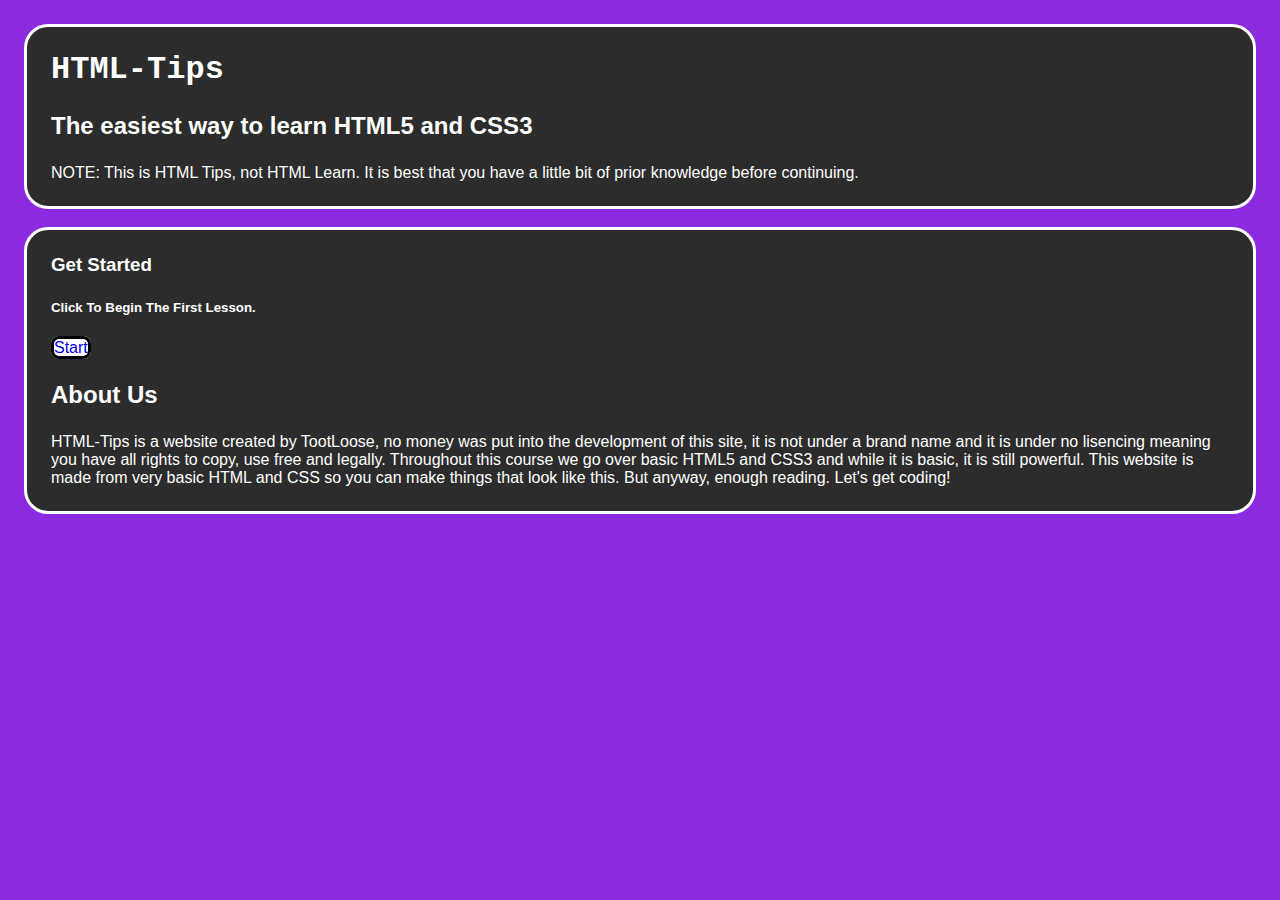
<file: index.html>
<!DOCTYPE html>
<html>
    <head>
        <title>Web Design Tips</title>
        <link href="css/css1.css" rel="stylesheet" type="text/css">
    </head>
    <body>
        <section>
        <h1 style="font-family: 'Courier New', Courier, monospace;">HTML-Tips</h1>
        <h2>The easiest way to learn HTML5 and CSS3</h2>
        <p>NOTE: This is HTML Tips, not HTML Learn. It is best that you have a little bit of
        prior knowledge before continuing.</p>
        </section>
        <br>
        <section>
        <h3>Get Started</h3>
        <h5>Click To Begin The First Lesson.</h5>
        <a href="lesson1.html"> Start </a>
        <br>
        <h2>About Us</h2>
        <p>HTML-Tips is a website created by TootLoose, no money was put into the development of this site, it is not under a brand name and it is under no lisencing meaning you have all rights to copy, use free and legally. Throughout this course we go over basic HTML5 and CSS3 and while it is basic, it is still powerful. This website is made from very basic HTML and CSS so you can make things that look like this. But anyway, enough reading. Let's get coding!</p>
        <p> </p>
        </section>
    </body>
</html>
</file>
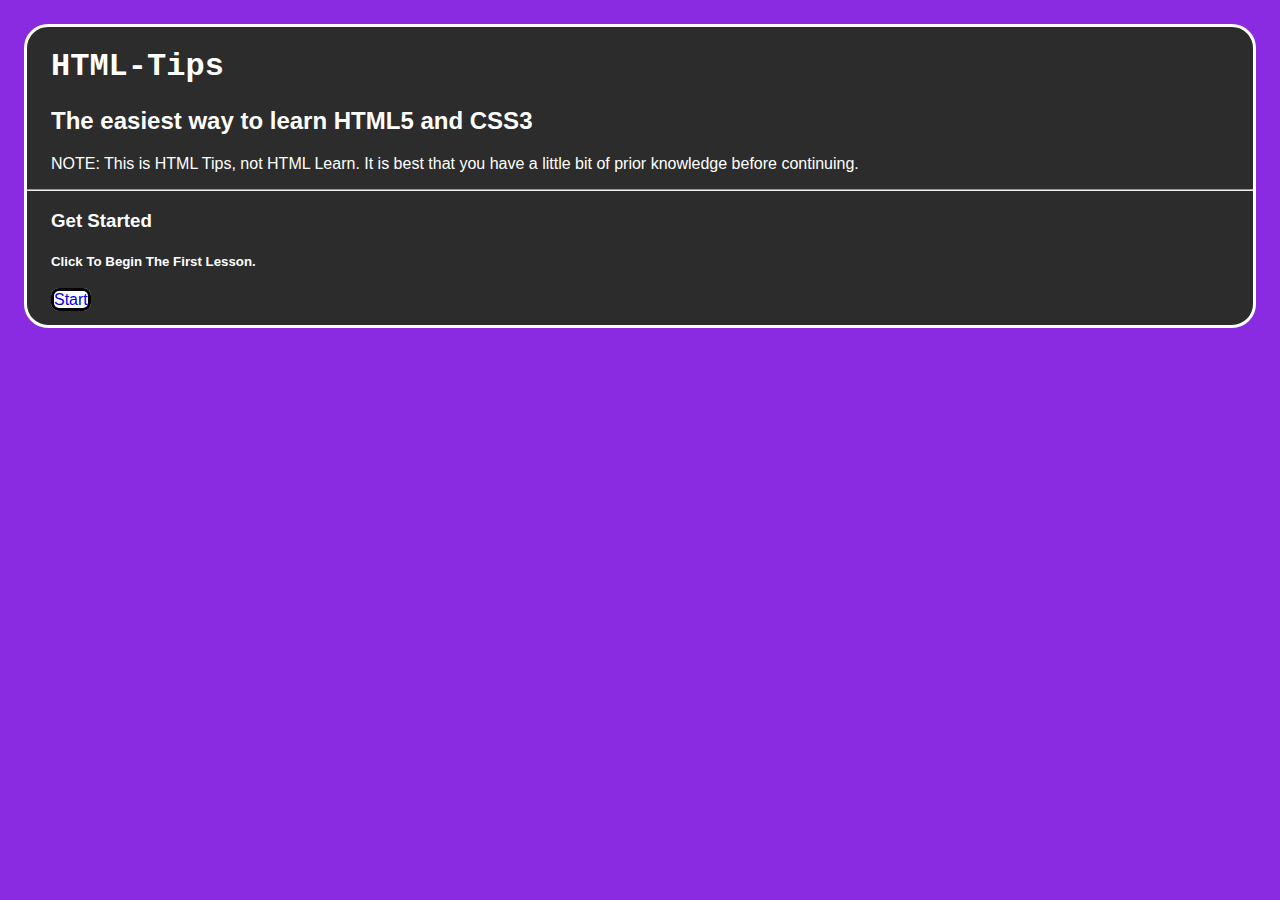
<file: Website Archives/2020/Feb/18/index.html>
<!DOCTYPE html>
<html>
    <head>
        <title>Web Design Tips</title>
        <link href="css/css1.css" rel="stylesheet" type="text/css">
    </head>
    <body>
        <h1 style="font-family: 'Courier New', Courier, monospace;">HTML-Tips</h1>
        <h2>The easiest way to learn HTML5 and CSS3</h2>
        <p>NOTE: This is HTML Tips, not HTML Learn. It is best that you have a little bit of
        prior knowledge before continuing.</p>
        <hr>
        <h3>Get Started</h3>
        <h5>Click To Begin The First Lesson.</h5>
        <a href="lesson1.html"> Start </a>
        <br>
        <p> </p>
    </body>
</html>
</file>
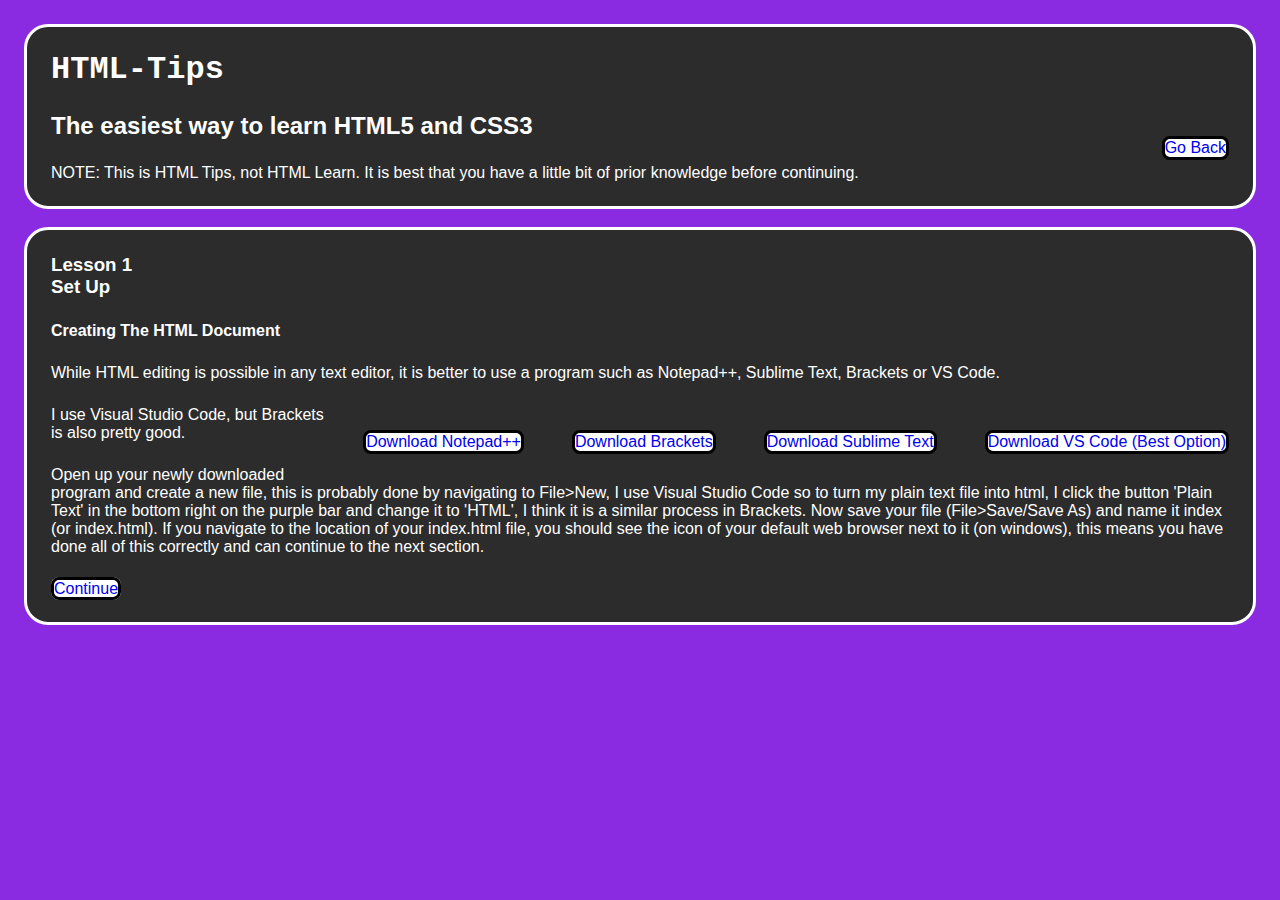
<file: lesson1.html>
<!DOCTYPE html>
<link rel="stylesheet" href="css/css1.css">
<html>
    <head>
        <title>1. Set Up</title>
    </head>
    <body>
        <section>
        <h1 style="font-family: 'Courier New', Courier, monospace;">HTML-Tips</h1>
        <a style="float: right;" href="index.html"> Go Back </a>
        <h2>The easiest way to learn HTML5 and CSS3</h2>
        <p>NOTE: This is HTML Tips, not HTML Learn. It is best that you have a little bit of
        prior knowledge before continuing.</p>
        </section>
        <br>
        <section>
        <h3>Lesson 1<br>Set Up</h3>
        <h4>Creating The HTML Document</h4>
        <p>While HTML editing is possible in any text editor, it is better to use a program such as Notepad++, Sublime Text, Brackets or VS Code.</p>
        <a style="float: right;" href="https://code.visualstudio.com/"> Download VS Code (Best Option) </a>
        <a style="float: right;" href="https://sublimetext.com/"> Download Sublime Text </a>
        <a style="float: right;" href="https://brackets.io/"> Download Brackets </a>
        <a style="float: right;" href="https://notepad-plus-plus.org/"> Download Notepad++ </a>
        <p>I use Visual Studio Code, but Brackets is also pretty good.</p>
        <p>Open up your newly downloaded program and create a new file, this is probably done by navigating to File>New, I use Visual Studio Code so to turn
        my plain text file into html, I click the button 'Plain Text' in the bottom right on the purple bar and change it to 'HTML', I think it is a similar process in Brackets.
        Now save your file (File>Save/Save As) and name it index (or index.html). If you navigate to the location of your index.html file, you should see the icon of your default
        web browser next to it (on windows), this means you have done all of this correctly and can continue to the next section.</p>
        <a href="lesson2.html"> Continue </a>
        <br>
        <p> </p>
        </section>
        </body>
        </html>
</file>
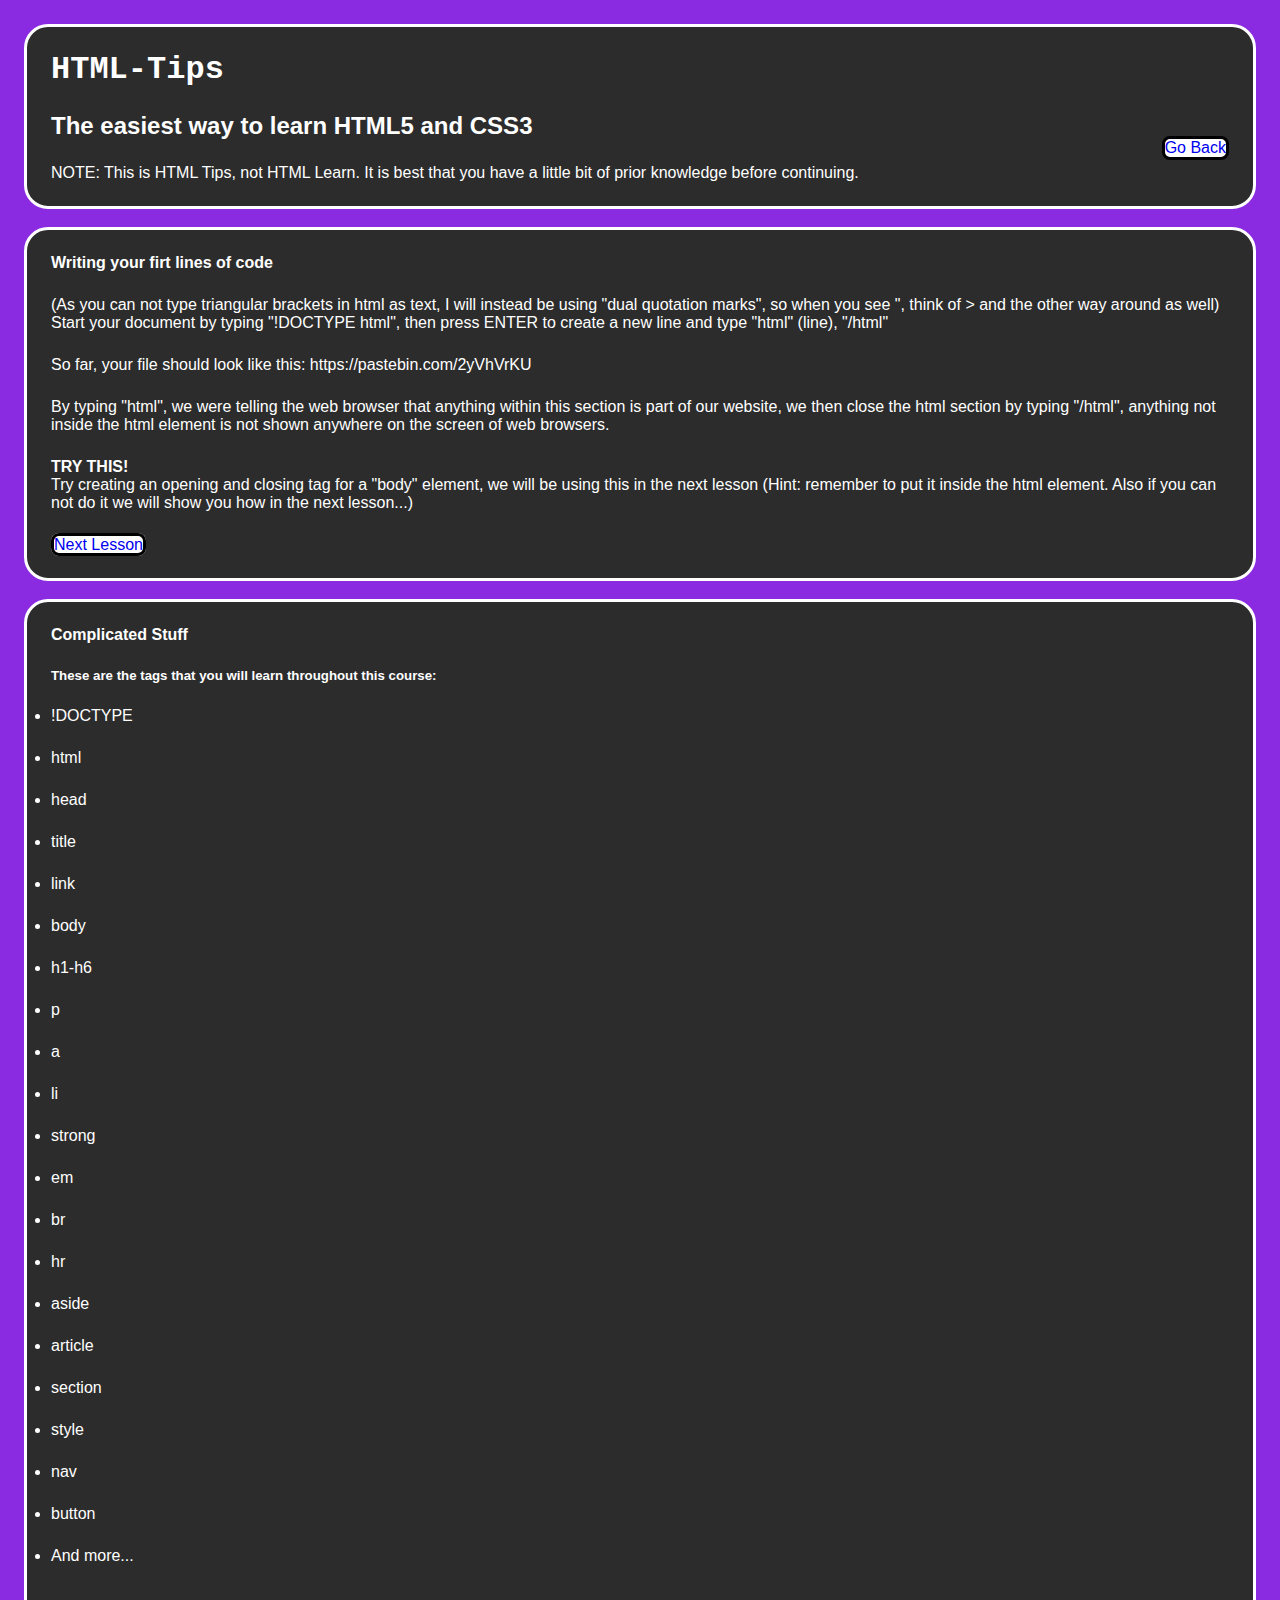
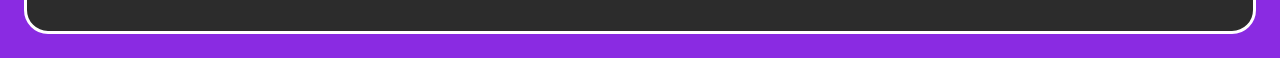
<file: lesson2.html>
<!DOCTYPE html>
<html>
    <head>
        <link rel="stylesheet" href="css/css1.css">
        <title>2. Getting Started</title>
    </head>
    <body>
        <section>
        <h1 style="font-family: 'Courier New', Courier, monospace;">HTML-Tips</h1>
        <a style="float: right;" href="index.html"> Go Back </a>
        <h2>The easiest way to learn HTML5 and CSS3</h2>
        <p>NOTE: This is HTML Tips, not HTML Learn. It is best that you have a little bit of
        prior knowledge before continuing.</p>
        </section>
        <br>
        <section>
        <h4>Writing your firt lines of code</h4>
        <p> (As you can not type triangular brackets in html as text, I will instead be using "dual quotation marks", so when you see ", think of > and the other way around as well)
            Start your document by typing "!DOCTYPE html", then press ENTER to create a new line and type "html" (line), "/html"</p>
            <p>So far, your file should look like this: https://pastebin.com/2yVhVrKU</p>
        <p>By typing "html", we were telling the web browser that anything within this section is part of our website, we then close the html section by typing "/html", anything not inside the html element is not shown anywhere on the screen of web browsers.</p>
        <p><strong>TRY THIS!</strong><br>Try creating an opening and closing tag for a "body" element, we will be using this in the next lesson (Hint: remember to put it inside the html element. Also if you can not do it we will show you how in the next lesson...)</p>
        <a href="lesson3.html">Next Lesson</a>
        <br>
        <p> </p>
        </section>
        <br>
        <section>
        <h4>Complicated Stuff</h4>
        <h5>These are the tags that you will learn throughout this course:</h5>
        <li>!DOCTYPE</li>
           <li>html </li>
            <li>head </li>
            <li>title </li>
            <li>link </li>
            <li>body </li>
            <li>h1-h6 </li>
            <li>p</li> 
            <li>a </li>
            <li>li </li>
            <li>strong </li>
            <li>em </li>
            <li>br </li>
            <li>hr </li>
            <li>aside </li>
            <li>article </li>
            <li>section</li> 
            <li>style </li>
            <li>nav </li>
            <li>button </li>
            <li>And more...</li>
            <br>
            <p> </p>
            </section>
    </body>
</html>
</file>
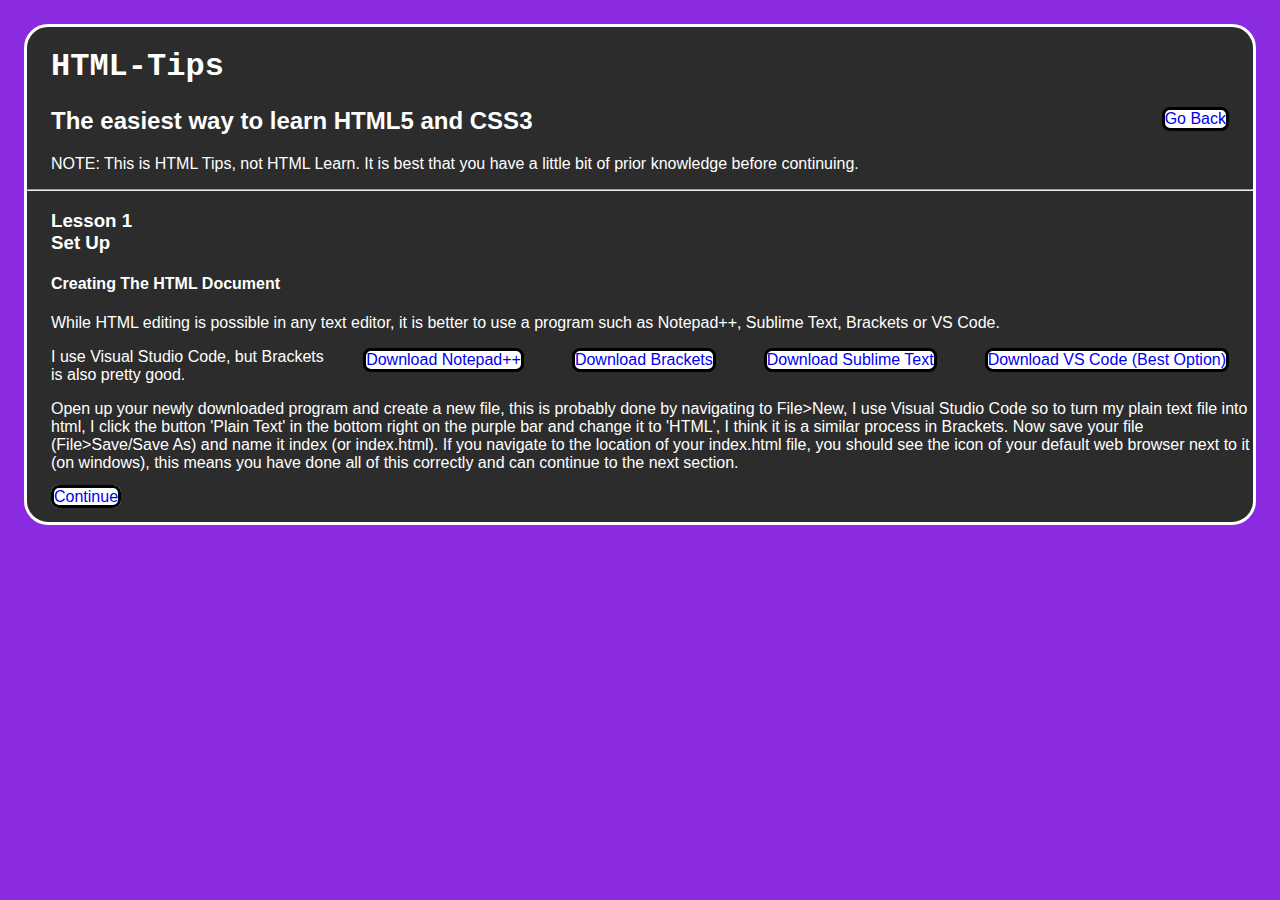
<file: Website Archives/2020/Feb/18/lesson1.html>
<!DOCTYPE html>
<link rel="stylesheet" href="css/css1.css">
<html>
    <head>
        <title>1. Set Up</title>
    </head>
    <body>
        <h1 style="font-family: 'Courier New', Courier, monospace;">HTML-Tips</h1>
        <a style="float: right;" href="index.html"> Go Back </a>
        <h2>The easiest way to learn HTML5 and CSS3</h2>
        <p>NOTE: This is HTML Tips, not HTML Learn. It is best that you have a little bit of
        prior knowledge before continuing.</p>
        <hr>
        <h3>Lesson 1<br>Set Up</h3>
        <h4>Creating The HTML Document</h4>
        <p>While HTML editing is possible in any text editor, it is better to use a program such as Notepad++, Sublime Text, Brackets or VS Code.</p>
        <a style="float: right;" href="https://code.visualstudio.com/"> Download VS Code (Best Option) </a>
        <a style="float: right;" href="https://sublimetext.com/"> Download Sublime Text </a>
        <a style="float: right;" href="https://brackets.io/"> Download Brackets </a>
        <a style="float: right;" href="https://notepad-plus-plus.org/"> Download Notepad++ </a>
        <p>I use Visual Studio Code, but Brackets is also pretty good.</p>
        <p>Open up your newly downloaded program and create a new file, this is probably done by navigating to File>New, I use Visual Studio Code so to turn
        my plain text file into html, I click the button 'Plain Text' in the bottom right on the purple bar and change it to 'HTML', I think it is a similar process in Brackets.
        Now save your file (File>Save/Save As) and name it index (or index.html). If you navigate to the location of your index.html file, you should see the icon of your default
        web browser next to it (on windows), this means you have done all of this correctly and can continue to the next section.</p>
        <a href="lesson2.html"> Continue </a>
        <br>
        <p> </p>
</file>
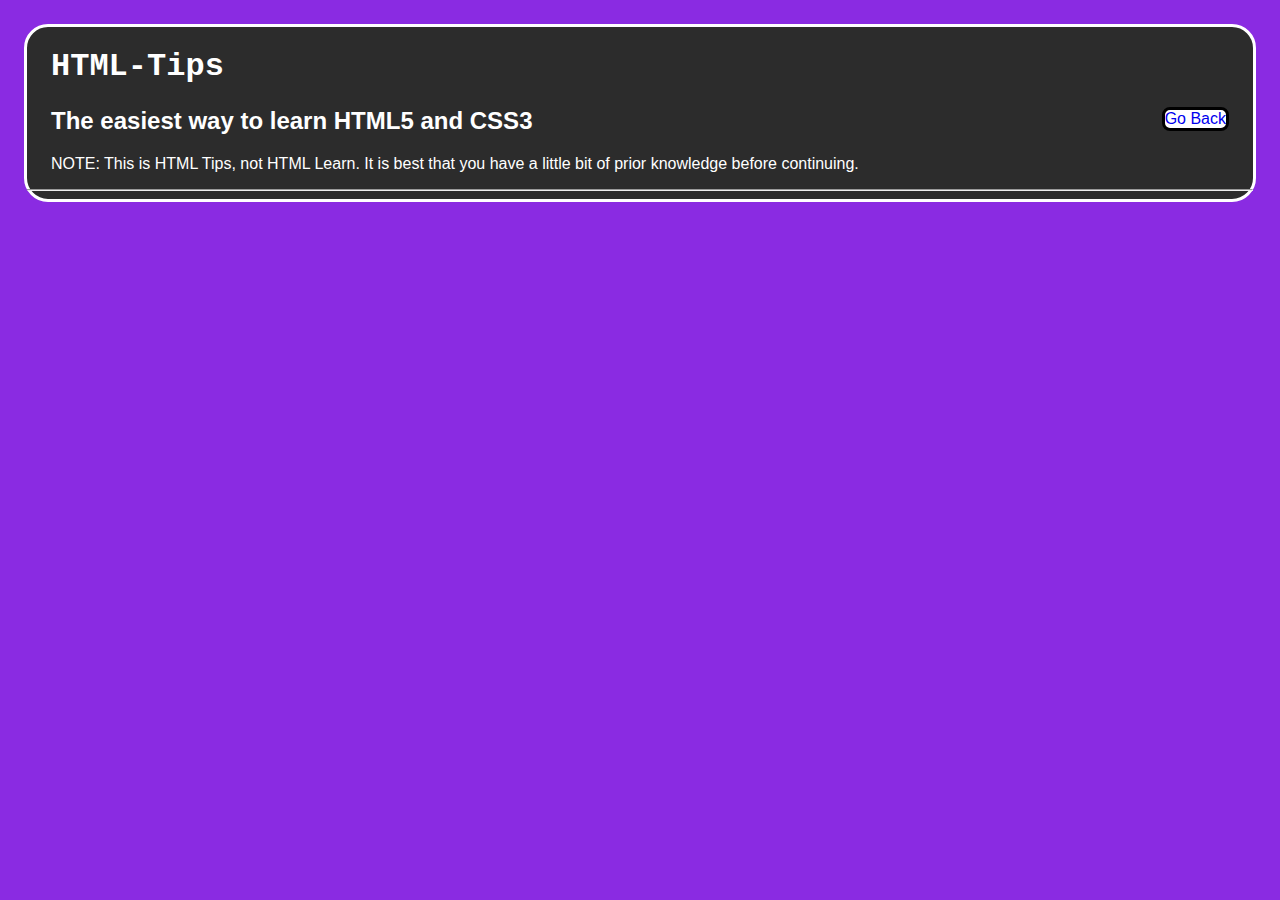
<file: Website Archives/2020/Feb/18/lesson2.html>
<!DOCTYPE html>
<html>
    <head>
        <link rel="stylesheet" href="css/css1.css">
        <title>2. Getting Started</title>
    </head>
    <body>
        <h1 style="font-family: 'Courier New', Courier, monospace;">HTML-Tips</h1>
        <a style="float: right;" href="index.html"> Go Back </a>
        <h2>The easiest way to learn HTML5 and CSS3</h2>
        <p>NOTE: This is HTML Tips, not HTML Learn. It is best that you have a little bit of
        prior knowledge before continuing.</p>
        <hr>
    </body>
</html>
</file>
<file: css/css1.css>
html {
    background-color: blueviolet;
}

section {
    border-style: solid;
    border-radius: 24px;
    border-color: white;
    background-color: rgb(44, 44, 44);
}

body {
    background-color: blueviolet;
    margin-left: 24px;
    margin-right: 24px;
    margin-top: 24px;
    margin-bottom: 24px;
}
h1,h2,h3,h4,h5,h6,p {
    font-family: 'Segoe UI', Tahoma, Geneva, Verdana, sans-serif;
    color: white;
    margin-left: 24px;
    margin-right: 24px;
    margin-bottom: 24px;
    margin-top: 24px; 
}

a {
    margin-left: 24px; 
    margin-right: 24px;
    margin-bottom: 24px;
    margin-top: 24px;   
}

li {
    font-family: 'Segoe UI', Tahoma, Geneva, Verdana, sans-serif;
    color: white;
    margin-left: 24px; 
    margin-right: 24px;
    margin-bottom: 24px;
    margin-top: 24px; 
}

button {
    background-color: white;
    border-style: solid;
    border-color: black;
    border-radius: 8px;
    margin-left: 24px;
}
a {
    background-color: white;
    border-style: solid;
    border-color: black;
    border-radius: 8px;
    margin-left: 24px;
    text-decoration: none;
    margin-right: 24px;
    font-family: 'Segoe UI', Tahoma, Geneva, Verdana, sans-serif;
}
</file>
<file: Website Archives/2020/Feb/18/css/css1.css>
html {
    background-color: blueviolet;
}

body {
    border-style: solid;
    border-radius: 24px;
    border-color: white;
    background-color: rgb(44, 44, 44);
    margin-left: 24px;
    margin-right: 24px;
    margin-top: 24px;
    margin-bottom: 24px;
}
h1,h2,h3,h4,h5,h6,p {
    font-family: 'Segoe UI', Tahoma, Geneva, Verdana, sans-serif;
    color: white;
    margin-left: 24px;
}

button {
    background-color: white;
    border-style: solid;
    border-color: black;
    border-radius: 8px;
    margin-left: 24px;
}
a {
    background-color: white;
    border-style: solid;
    border-color: black;
    border-radius: 8px;
    margin-left: 24px;
    text-decoration: none;
    margin-right: 24px;
    font-family: 'Segoe UI', Tahoma, Geneva, Verdana, sans-serif;
}
</file>
